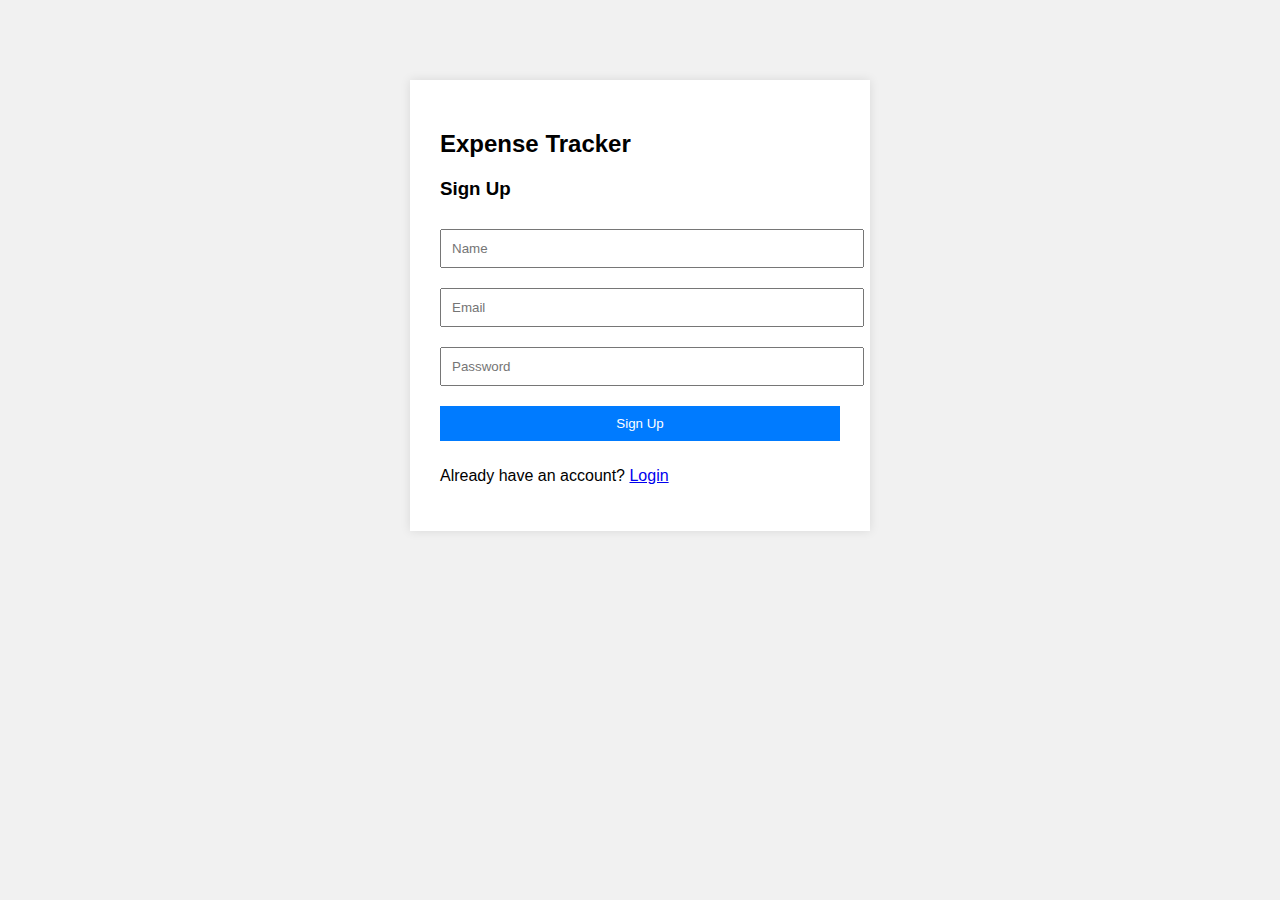
<file: src/main/resources/static/index.html>
<!DOCTYPE html>
<html lang="en">
<head>
    <meta charset="UTF-8">
    <title>Expense Tracker - Login / Sign Up</title>
    <link rel="stylesheet" href="style.css">
</head>
<body>
    <div class="container">
        <h2>Expense Tracker</h2>
        <h3>Sign Up</h3>
        <form id="signupForm">
            <input type="text" id="username" placeholder="Name" required />
            <input type="email" id="email" placeholder="Email" required />
            <input type="password" id="password" placeholder="Password" required />
            <button type="submit">Sign Up</button>
        </form>
        <p>Already have an account? <a href="login.html">Login</a></p>
    </div>

    <script src="login.js"></script>
</body>
</html>
</file>
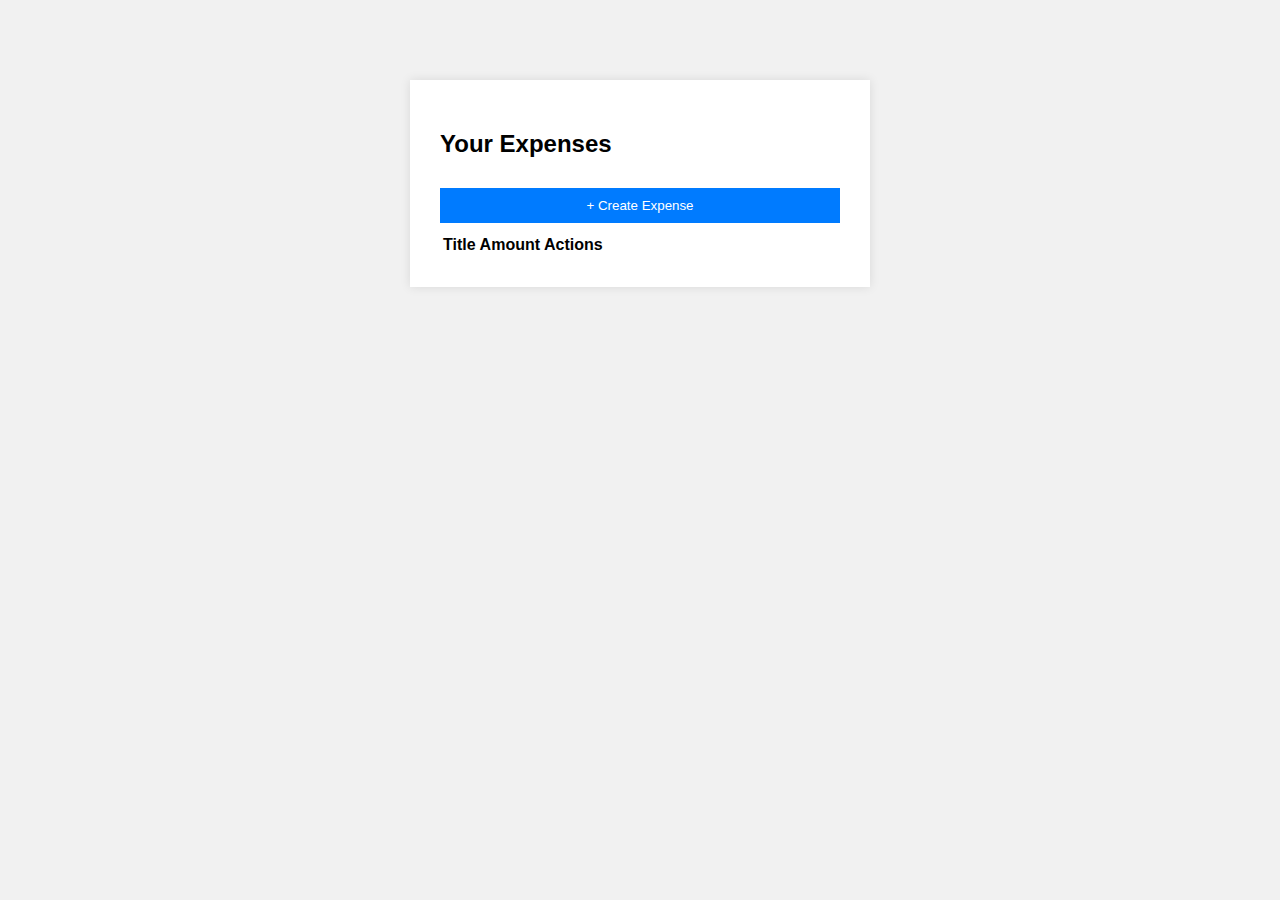
<file: src/main/resources/static/dashboard.html>
<!DOCTYPE html>
<html lang="en">
<head>
  <meta charset="UTF-8">
  <title>Dashboard - Expense Tracker</title>
  <link rel="stylesheet" href="style.css">
</head>
<body>
  <div class="container">
    <h2>Your Expenses</h2>
    <button onclick="showCreateForm()">+ Create Expense</button>
    <table id="expenseTable">
      <thead>
        <tr>
          <th>Title</th>
          <th>Amount</th>
          <th>Actions</th>
        </tr>
      </thead>
      <tbody>
        <!-- Dynamic rows here -->
      </tbody>
    </table>

    <div id="createExpense" style="display:none;">
      <h3>Add Expense</h3>
      <input type="text" id="expenseTitle" placeholder="Title" />
      <input type="number" id="expenseAmount" placeholder="Amount" />
      <button onclick="createExpense()">Save</button>
    </div>
  </div>

  <script src="dashboard.js"></script>
</body>
</html>
</file>
<file: src/main/resources/static/style.css>
body {
  font-family: sans-serif;
  background: #f1f1f1;
}

.container {
  max-width: 400px;
  margin: auto;
  background: white;
  padding: 30px;
  margin-top: 80px;
  box-shadow: 0 0 10px rgba(0,0,0,0.1);
}

input, button {
  width: 100%;
  padding: 10px;
  margin: 10px 0;
}

button {
  background: #007bff;
  color: white;
  border: none;
  cursor: pointer;
}
</file>
